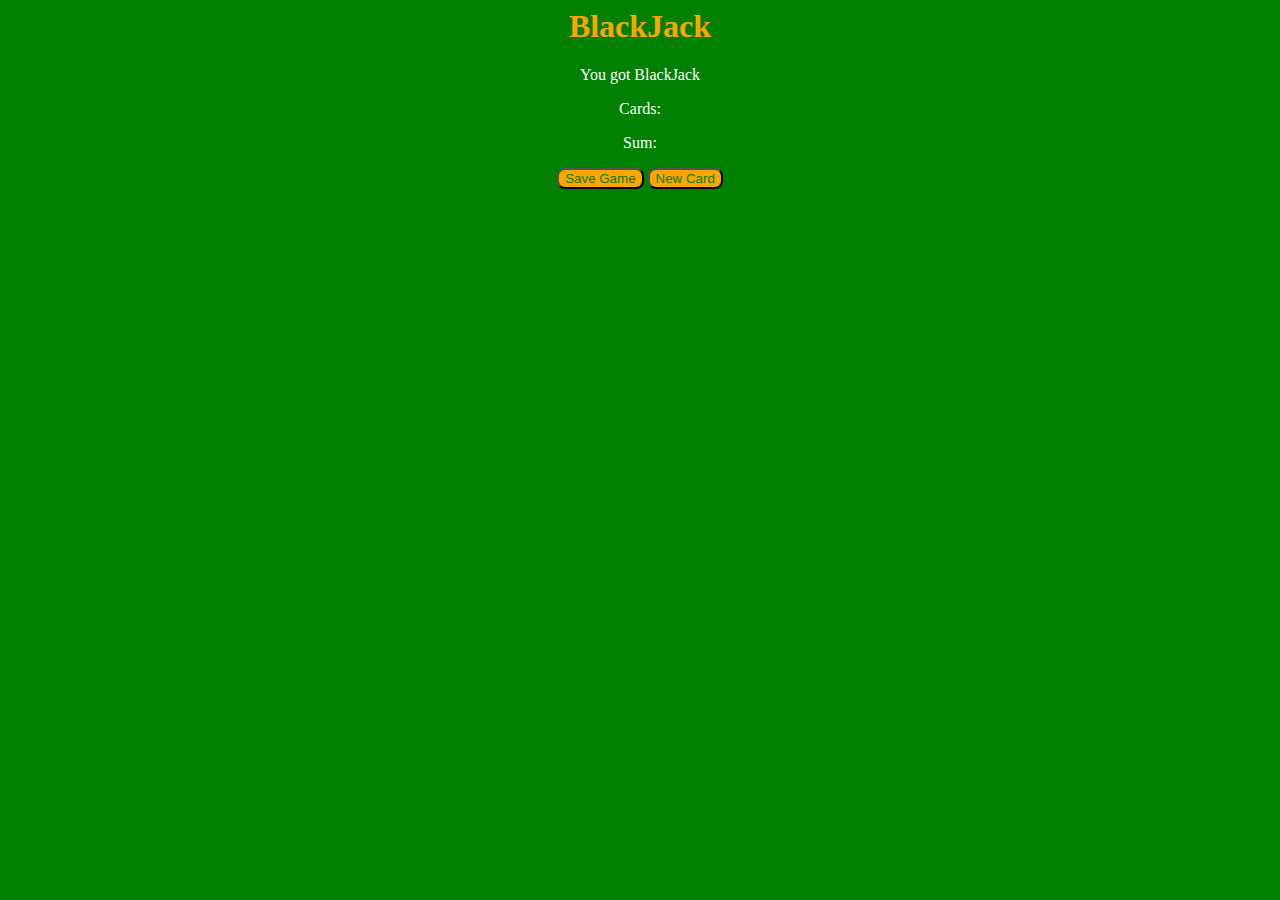
<file: BlackJack/index.html>
<html>
    <head>
        <link rel="stylesheet" href="index.css">
    </head>
    <body>
        <h1>BlackJack</h1>
        <p id="messageText" >You got BlackJack</p>
        <p id="selectedCards">Cards: </p>
        <p id="sumOfCards">Sum: </p>
        <button id="save-btn" onclick="startGame()">Save Game</button>
        <button id="newCard-btn" onclick="newCard()">New Card</button>
        <script src="index.js"></script>
    </body>
</html>
</file>
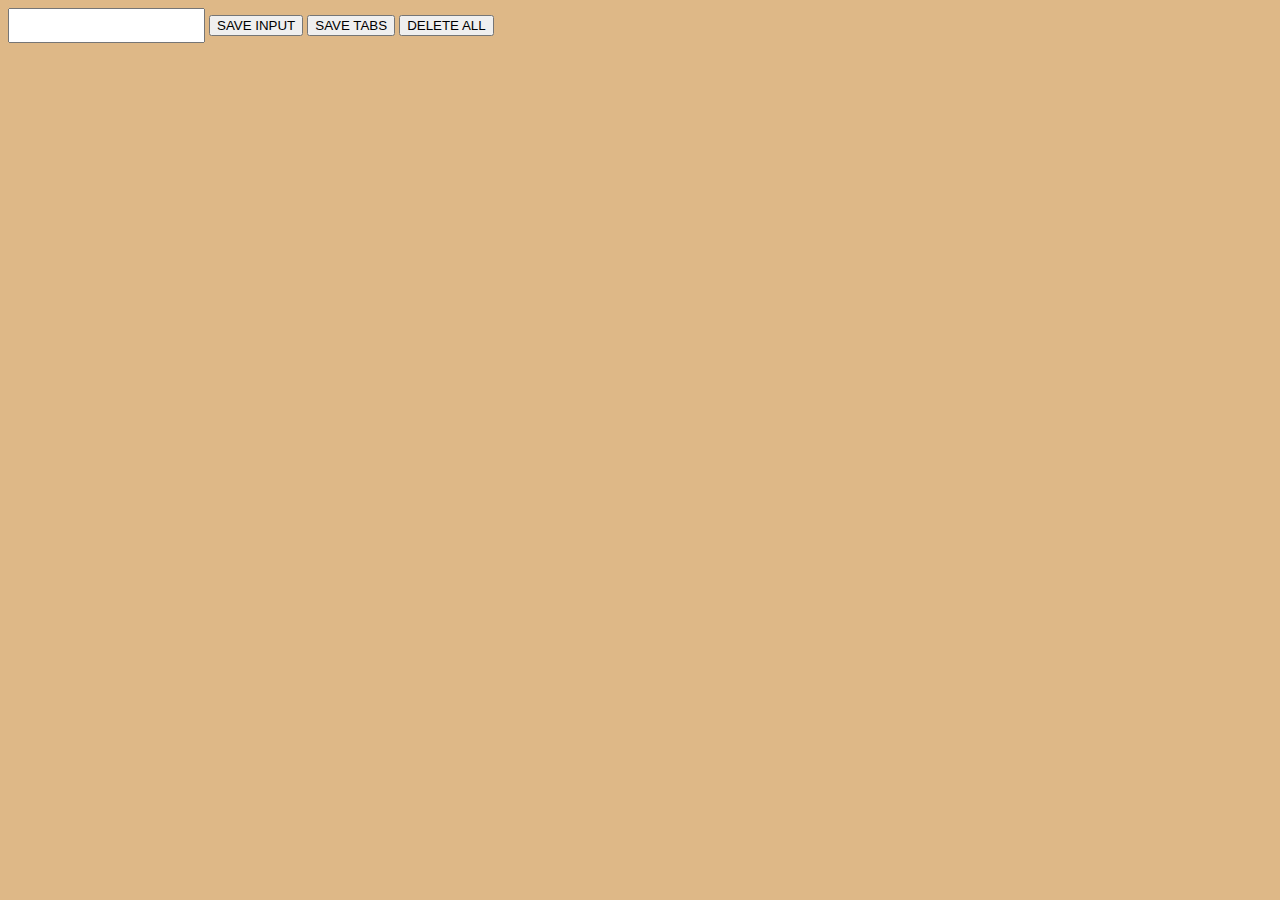
<file: chromeExtension/index.html>
<html>
    <head>
        <link rel="stylesheet" href="index.css">
    </head>
    <body>
        <input id="input">
        <button id="save-btn">SAVE INPUT</button>
        <button id="save-tab">SAVE TABS</button>
        <button id="delete-btn">DELETE ALL</button>
        <ul id="input-leads"></ul>
        <script src="index.js"></script>
    </body>
</html>
</file>
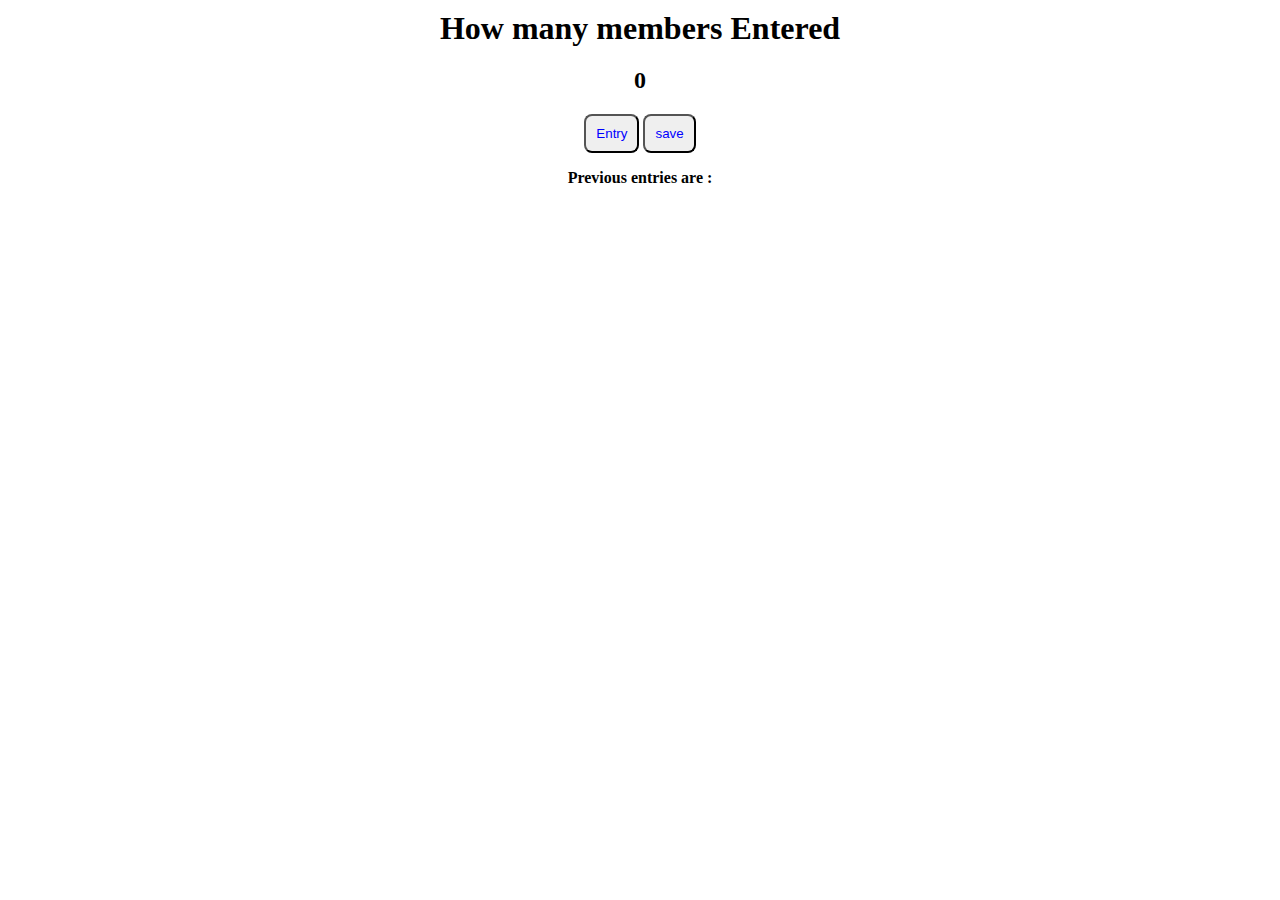
<file: EntryApp/index.html>
<html>
    <head>
        <link rel="stylesheet" href="index.css">
    </head>
    <body>
        <h1>How many members Entered</h1>
        <h2 id="entryCount">0</h2>
        <button id="increment-btn" onclick="increment()">Entry</button>
        <button id="save-btn" onclick="save()">save</button>
        <p id="saveCount">Previous entries are : </p>
        <script src="index.js"></script>
    </body>
</html>
</file>
<file: BlackJack/index.css>
h1 {
    color: orange;
}

body {
    background-color: green;
    text-align: center;
}

p{
    color: white;
}

button {
    color: green;
    background-color: orange;
    border-radius: 8px;
}
</file>
<file: chromeExtension/index.css>
body{
    background-color: burlywood;
    min-width: 400px;
}

input {
    padding: 8px;
}

ul {
    padding: 6px;
    list-style: none;
}

li {
    margin-top: 10px;
}

a {
    color: green;
}
</file>
<file: EntryApp/index.css>
body{
    background-color: "white";
    font-weight: bold;
    text-align: center;
}

h1{

    margin-top : 10px;
    margin-bottom : 10px;
}

button{
    color: blue;
    border-radius: 8px;
    padding: 10px;
}
</file>
